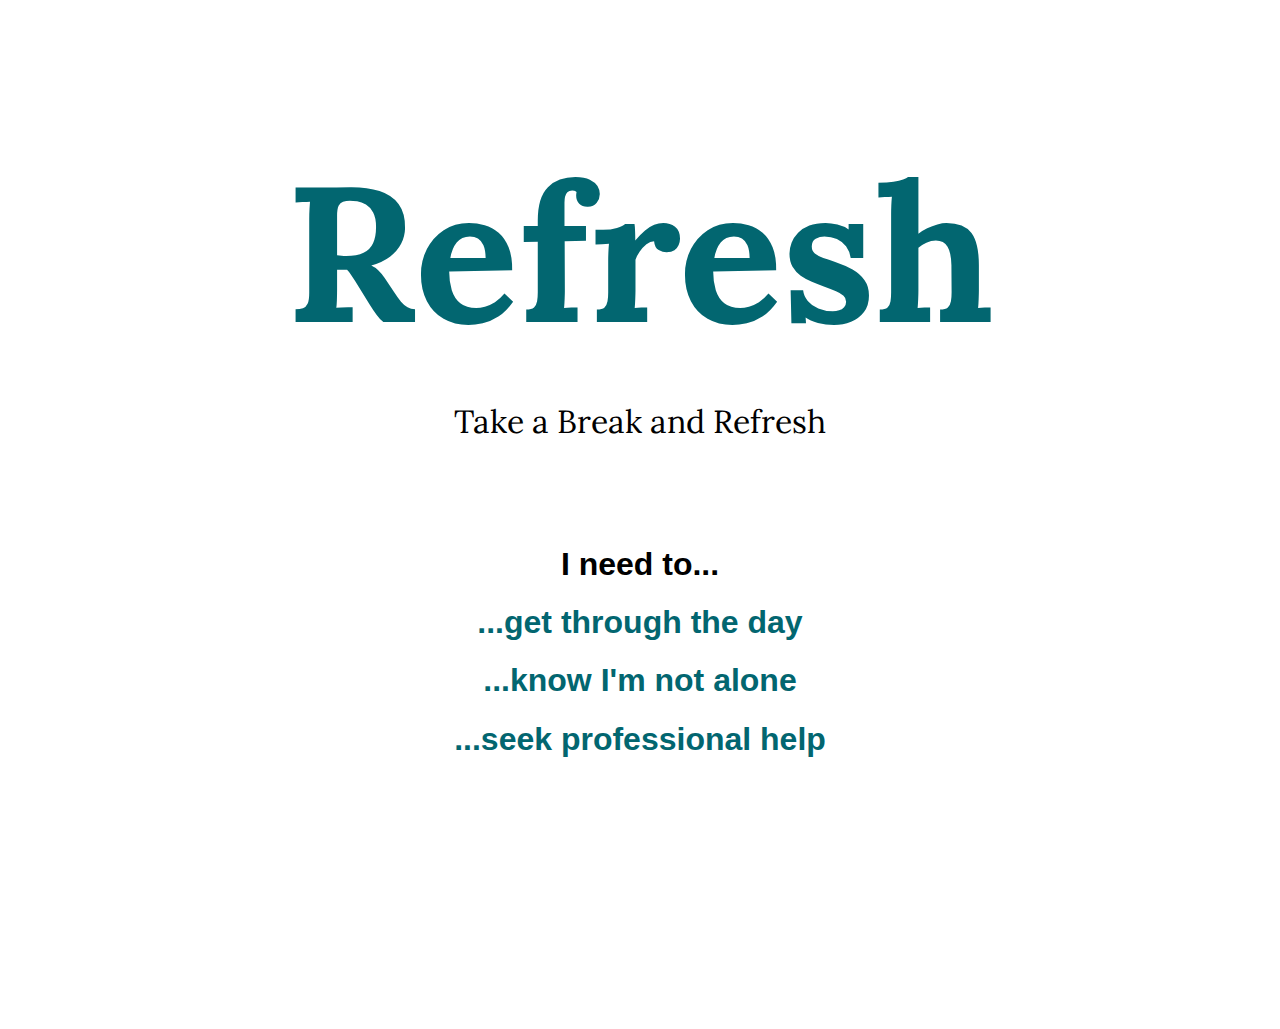
<file: index.html>
<!DOCTYPE html> 
<html> 
  
<head>
  <link rel="stylesheet" type="text/css" href="style.css">
  <link href="https://fonts.googleapis.com/css2?family=Lora:wght@500&display=swap" rel="stylesheet">

  
</head>


<body> 
  
  <div class='header'> 
    
    <h1 id='title'> Refresh </h1> 
    <h2 class='subheader'> Take a Break and Refresh <br><br><br></h2>

  </div> 
  
<h1> I need to... </h1>

<h1 class="button"><a href="indexpage2.html">...get through the day</a></h1>
<h1 class="button"><a href="indexpage3.html">...know I'm not alone</a></h1>
<h1 class="button"><a href="indexpage4.html">...seek professional help</a></h1>
  
  
  
  
  
  
</body>  
  
</html>
</file>
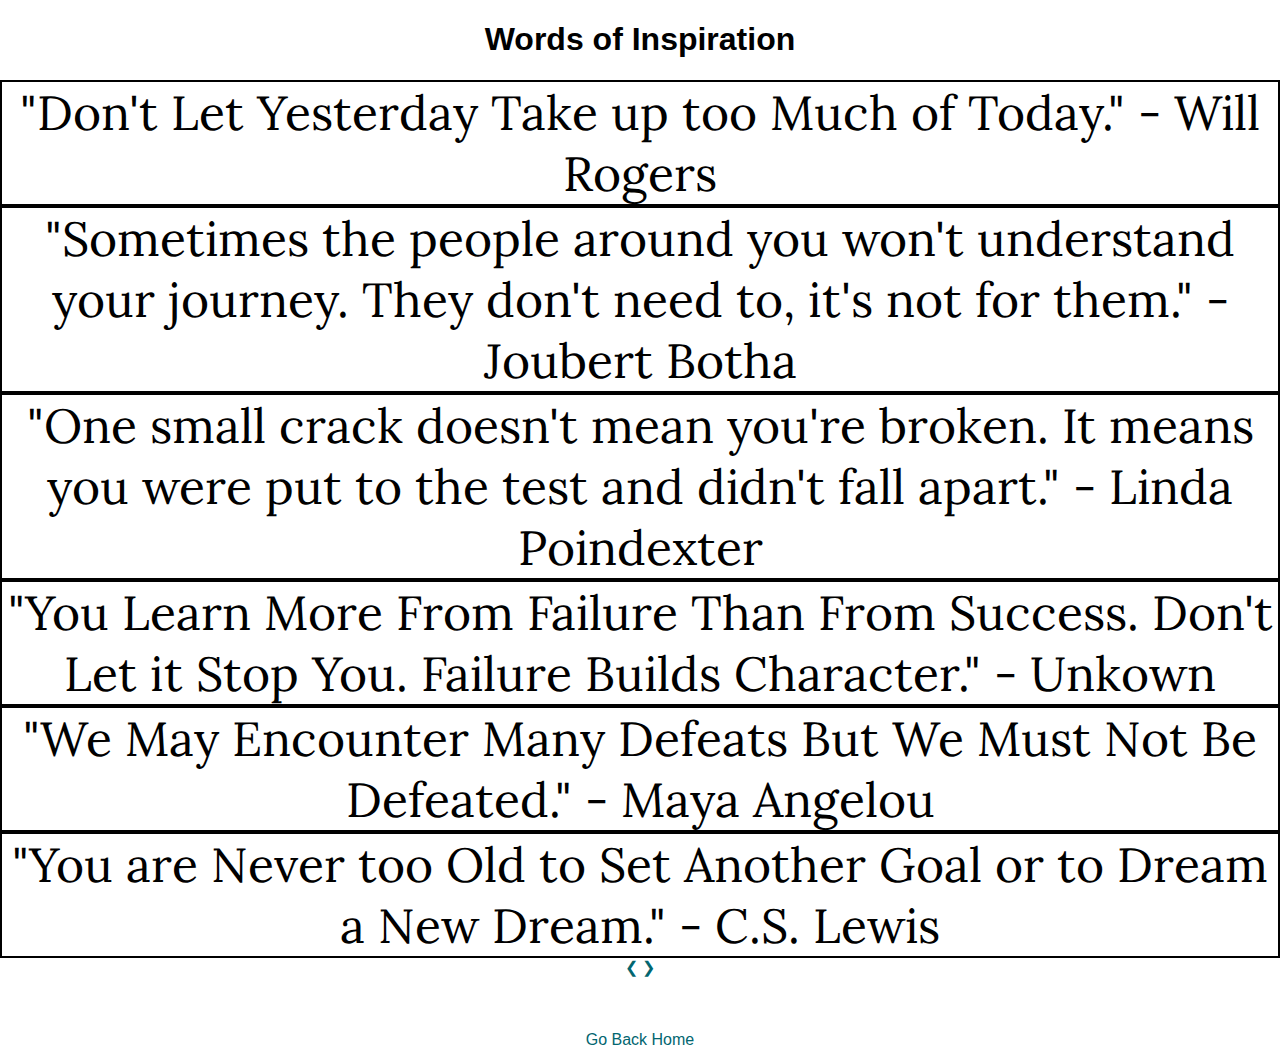
<file: indexpage2.html>
<!DOCTYPE html>
<html>

<head>
    <link rel="stylesheet" type="text/css" href="style.css">
    <link href="https://fonts.googleapis.com/css2?family=Lora:wght@500&display=swap" rel="stylesheet">
    <script src='slideshow.js'></script>
    
  </head>

<body>

<div class='quote-container'>
    
    <h1 class='pageheader'> Words of Inspiration </h1>
    
    
     <div class="slideshow-container">


<div class="mySlides fade">
  <div class="quote">"Don't Let Yesterday Take up too Much of Today." - Will Rogers</div>
</div>

<div class="mySlides fade">
  <div class="quote">"Sometimes the people around you won't understand your journey. They don't need to, it's not for them." - Joubert Botha</div>
</div>

<div class="mySlides fade">
  <div class="quote">"One small crack doesn't mean you're broken. It means you were put to the test and didn't fall apart." - Linda Poindexter</div>
</div>

<div class="mySlides fade">
  <div class="quote">"You Learn More From Failure Than From Success. Don't Let it Stop You. Failure Builds Character." - Unkown</div>
</div>

<div class="mySlides fade">
  <div class="quote">"We May Encounter Many Defeats But We Must Not Be Defeated." - Maya Angelou</div>
</div>

<div class="mySlides fade">
  <div class="quote">"You are Never too Old to Set Another Goal or to Dream a New Dream." - C.S. Lewis</div>
</div>
<a class="prev" onclick="plusSlides(-1)">&#10094;</a>
  <a class="next" onclick="plusSlides(1)">&#10095;</a>
</div>
<br>

<!-- The dots/circles -->
<div style="text-align:center">
  <span class="dot" onclick="currentSlide(1)"></span>
  <span class="dot" onclick="currentSlide(2)"></span>
  <span class="dot" onclick="currentSlide(3)"></span>
  <span class="dot" onclick="currentSlide(4)"></span>
  <span class="dot" onclick="currentSlide(5)"></span>
  <span class="dot" onclick="currentSlide(6)"></span>
</div>
  
  </div>
  <br>
  <br>
<a href="index.html">Go Back Home</a>
  </body>

  </html>
</file>
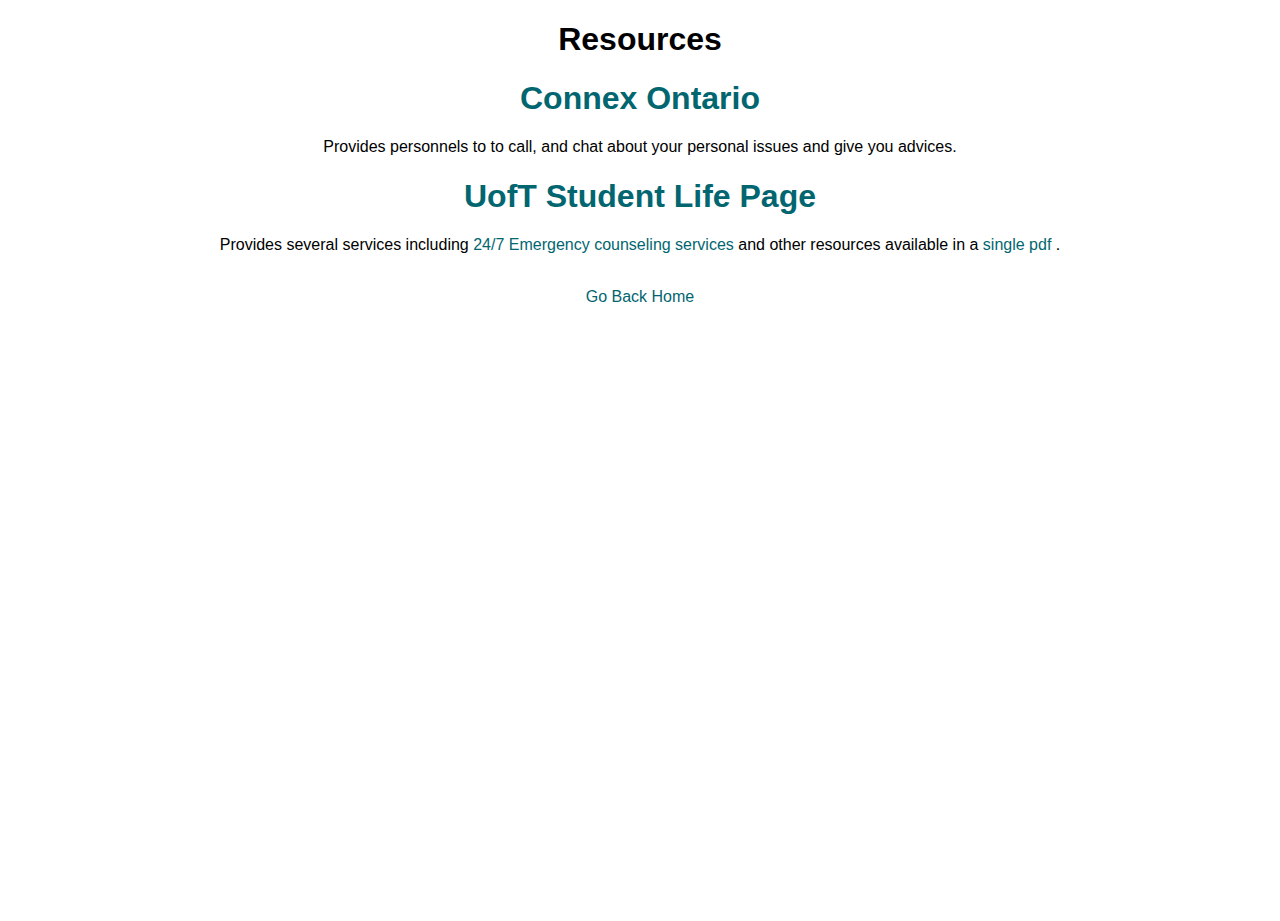
<file: indexpage4.html>
<!DOCTYPE html>
<html>

    <head>
        <link rel="stylesheet" type="text/css" href="style.css">
        <link href="https://fonts.googleapis.com/css2?family=Lora:wght@500&display=swap" rel="stylesheet">

        
      </head>


      <body>


        <div class='resources-container'>
  	
            <h1 class='pageheader'> Resources </h1>
            
              <h1><a href = "https://www.connexontario.ca/en-ca/"> Connex Ontario </a></h1>
                <p>Provides personnels to to call, and chat about your personal issues and give you advices.</p>
            
            
              <h1><a href = "https://studentlife.utoronto.ca/task/support-when-you-feel-distressed/">UofT Student Life Page </a></h1> 
                <p>Provides several services including <a href = "https://studentlife.utoronto.ca/service/myssp/"> 24/7 Emergency counseling services </a>
              and other resources available in a <a href = "https://studentlife.utoronto.ca/wp-content/uploads/Feeling-distressed.pdf "> single pdf </a>.
            </p>
            
          </div> 
          <br>
          <a href="index.html">Go Back Home</a>
      </body>

</html>
</file>
<file: style.css>
html, body {
  height: 100%;
}

a {
  text-decoration: none;
  color: #026670;
}

body {
    align-items: center;
    justify-content: center;
    font-family: sans-serif;
    text-align: center;
    margin: 0 auto;
}

#title {
	color: #026670;
	font-family: 'Lora', serif;
  font-size: 12rem;
  margin-bottom: 0rem;
}

.subheader {
	font-size: 2rem;
	font-family: 'Lora', serif;
  font-weight: lighter;
  margin-bottom:0rem;
}

.quote {
	font-size: 3rem; 
  font-family: 'Lora', serif; 
  font-weight: lighter; 
  animation: typing-text 2s steps(24), blink 0.5s infinite alternate
  overflow: scroll;
  border: 2px solid #000; 
}

@keyframes typing-text {
  from {
    width: 0;
  } 
  to {
    	width: 368px;
  };
  
@keyframes blink {
  from {
    border-color: transparent;
  } 
  to {
    border-color: #000;
  }


/* SLIDESHOW CSS */

* {box-sizing:border-box}
/* Slideshow container */
.slideshow-container {
  max-width: 1000px;
  position: relative;
  margin: auto;
}

/* Hide the images by default */
.mySlides {
  display: none;
}

/* Next & previous buttons */
.prev, .next {
  cursor: pointer;
  position: absolute;
  top: 50%;
  width: auto;
  margin-top: -22px;
  padding: 16px;
  color: white;
  font-weight: bold;
  font-size: 18px;
  transition: 0.6s ease;
  border-radius: 0 3px 3px 0;
  user-select: none;
}

/* Position the "next button" to the right */
.next {
  right: 0;
  border-radius: 3px 0 0 3px;
}

/* On hover, add a black background color with a little bit see-through */
.prev:hover, .next:hover {
  background-color: rgba(0,0,0,0.8);
}

/* Caption text */
.text {
  color: #f2f2f2;
  font-size: 15px;
  padding: 8px 12px;
  position: absolute;
  bottom: 8px;
  width: 100%;
  text-align: center;
}

/* Number text (1/3 etc) */
.numbertext {
  color: #f2f2f2;
  font-size: 12px;
  padding: 8px 12px;
  position: absolute;
  top: 0;
}

/* The dots/bullets/indicators */
.dot {
  cursor: pointer;
  height: 15px;
  width: 15px;
  margin: 0 2px;
  background-color: #bbb;
  border-radius: 50%;
  display: inline-block;
  transition: background-color 0.6s ease;
}

.active, .dot:hover {
  background-color: #717171;
}

/* Fading animation */
.fade {
  -webkit-animation-name: fade;
  -webkit-animation-duration: 1.5s;
  animation-name: fade;
  animation-duration: 1.5s;
}

@-webkit-keyframes fade {
  from {opacity: .4}
  to {opacity: 1}
}

@keyframes fade {
  from {opacity: .4}
  to {opacity: 1}
}
</file>
